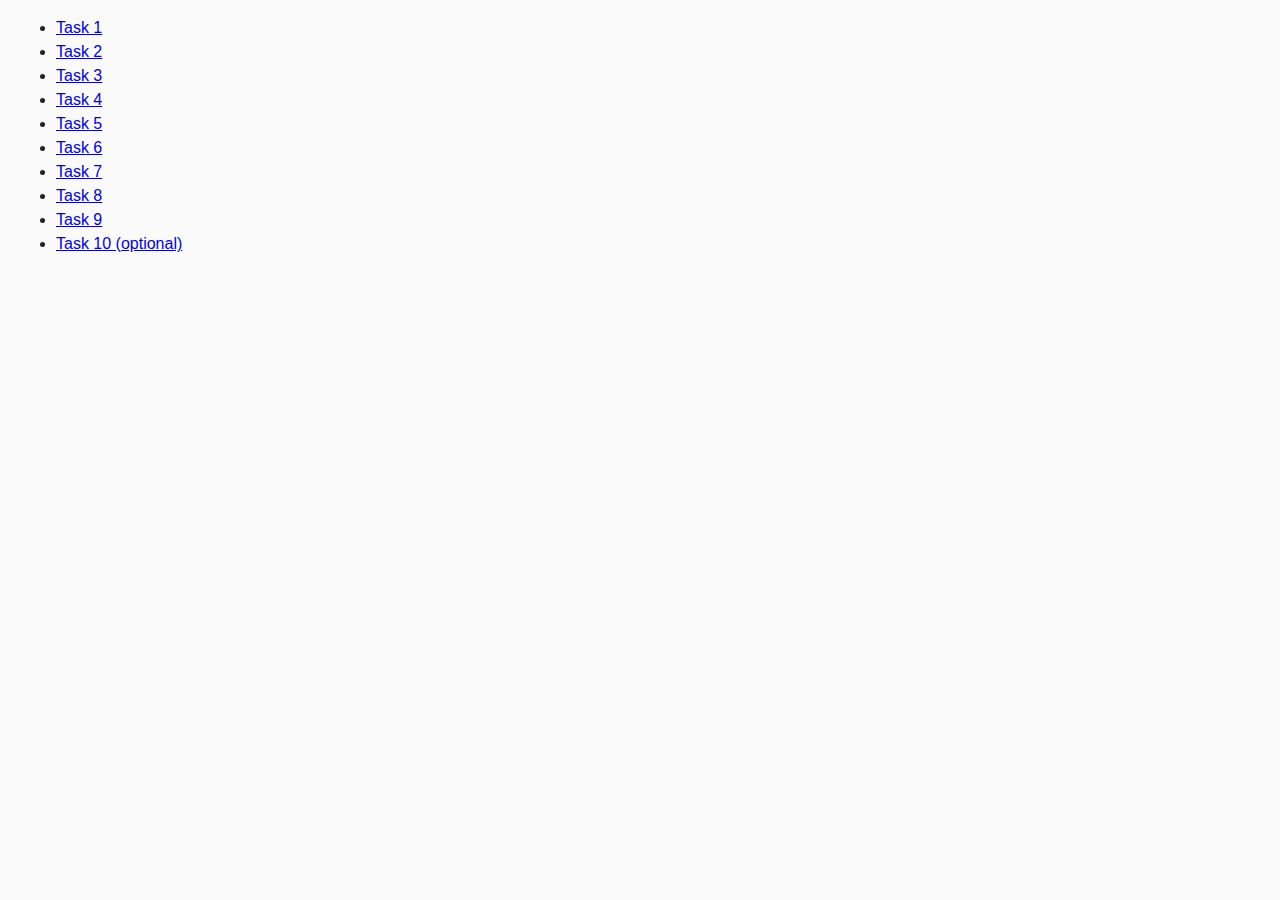
<file: index.html>
<!DOCTYPE html>
<html lang="ru">
  <head>
    <meta charset="UTF-8" />
    <meta http-equiv="X-UA-Compatible" content="IE=edge" />
    <meta name="viewport" content="width=device-width, initial-scale=1.0" />
    <title>Homework 6</title>
    <link rel="stylesheet" href="css/common.css" />
  </head>
  <body>
    <ul>
      <li><a href="task-01.html">Task 1</a></li>
      <li><a href="task-02.html">Task 2</a></li>
      <li><a href="task-03.html">Task 3</a></li>
      <li><a href="task-04.html">Task 4</a></li>
      <li><a href="task-05.html">Task 5</a></li>
      <li><a href="task-06.html">Task 6</a></li>
      <li><a href="task-07.html">Task 7</a></li>
      <li><a href="task-08.html">Task 8</a></li>
      <li><a href="task-09.html">Task 9</a></li>
      <li><a href="task-10.html">Task 10 (optional)</a></li>
    </ul>
  </body>
</html>
</file>
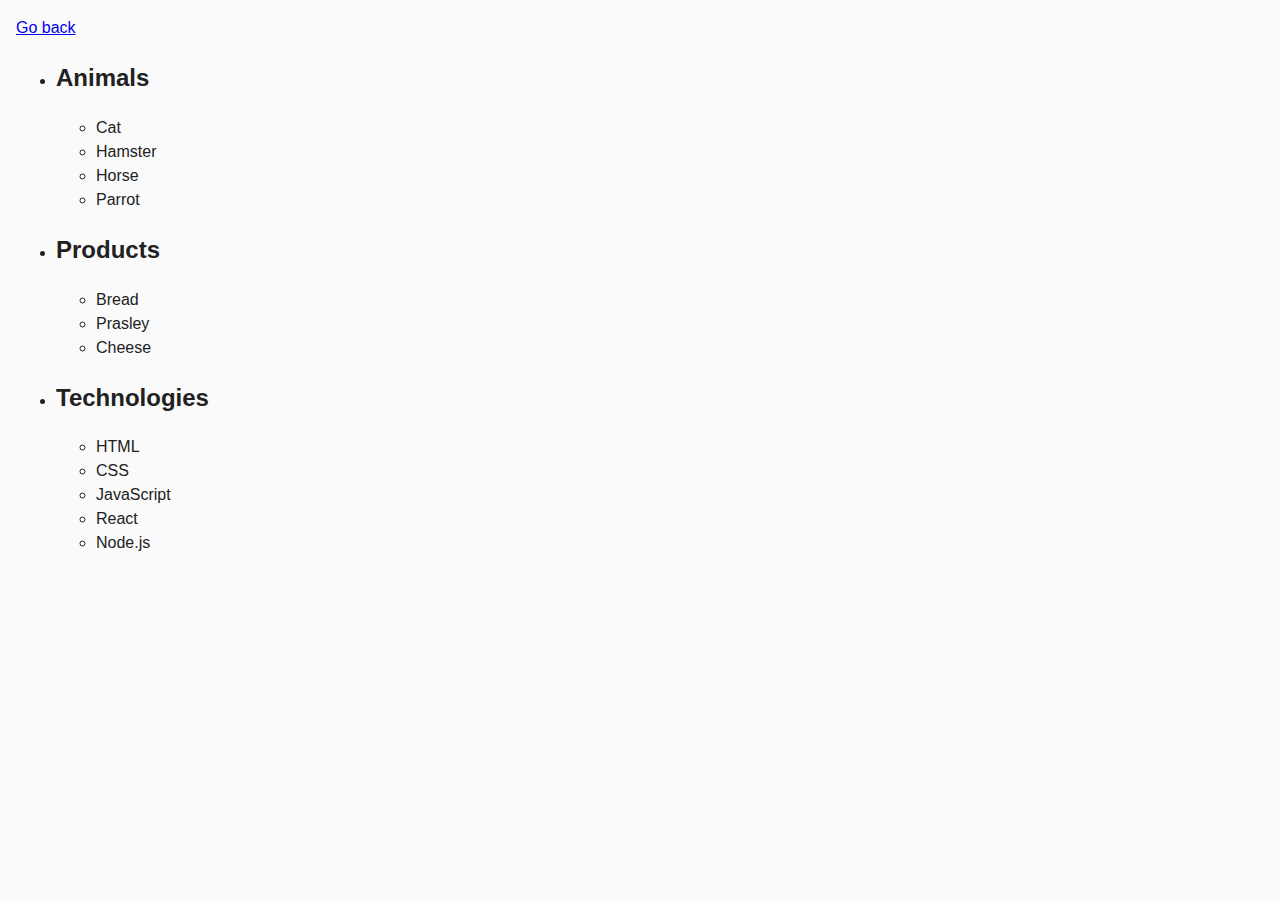
<file: task-01.html>
<!DOCTYPE html>
<html lang="ru">
  <head>
    <meta charset="UTF-8" />
    <meta http-equiv="X-UA-Compatible" content="IE=edge" />
    <meta name="viewport" content="width=device-width, initial-scale=1.0" />
    <title>Task 1</title>
    <link rel="stylesheet" href="css/common.css" />
  </head>
  <body>
    <p><a href="index.html">Go back</a></p>

    <ul id="categories">
      <li class="item">
        <h2>Animals</h2>

        <ul>
          <li>Cat</li>
          <li>Hamster</li>
          <li>Horse</li>
          <li>Parrot</li>
        </ul>
      </li>
      <li class="item">
        <h2>Products</h2>

        <ul>
          <li>Bread</li>
          <li>Prasley</li>
          <li>Cheese</li>
        </ul>
      </li>
      <li class="item">
        <h2>Technologies</h2>

        <ul>
          <li>HTML</li>
          <li>CSS</li>
          <li>JavaScript</li>
          <li>React</li>
          <li>Node.js</li>
        </ul>
      </li>
    </ul>

    <script src="js/task-01.js" type="module"></script>
  </body>
</html>
</file>
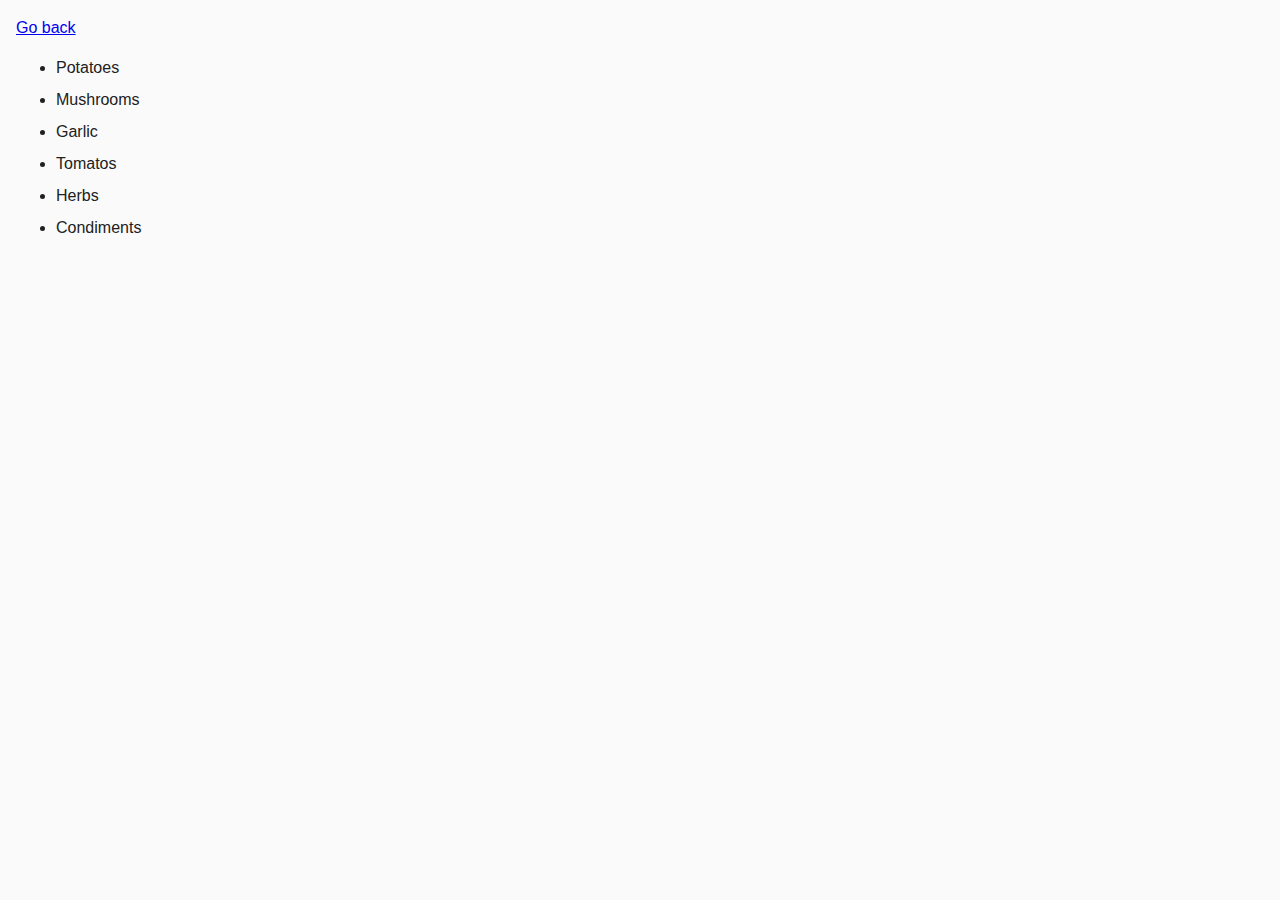
<file: task-02.html>
<!DOCTYPE html>
<html lang="ru">
  <head>
    <meta charset="UTF-8" />
    <meta http-equiv="X-UA-Compatible" content="IE=edge" />
    <meta name="viewport" content="width=device-width, initial-scale=1.0" />
    <title>Task 2</title>
    <link rel="stylesheet" href="css/common.css" />
    <style>
      .item {
        font-weight: 500;
      }

      .item:not(:last-child) {
        margin-bottom: 8px;
      }
    </style>
  </head>
  <body>
    <p><a href="index.html">Go back</a></p>

    <ul id="ingredients"></ul>

    <script src="js/task-02.js" type="module"></script>
  </body>
</html>
</file>
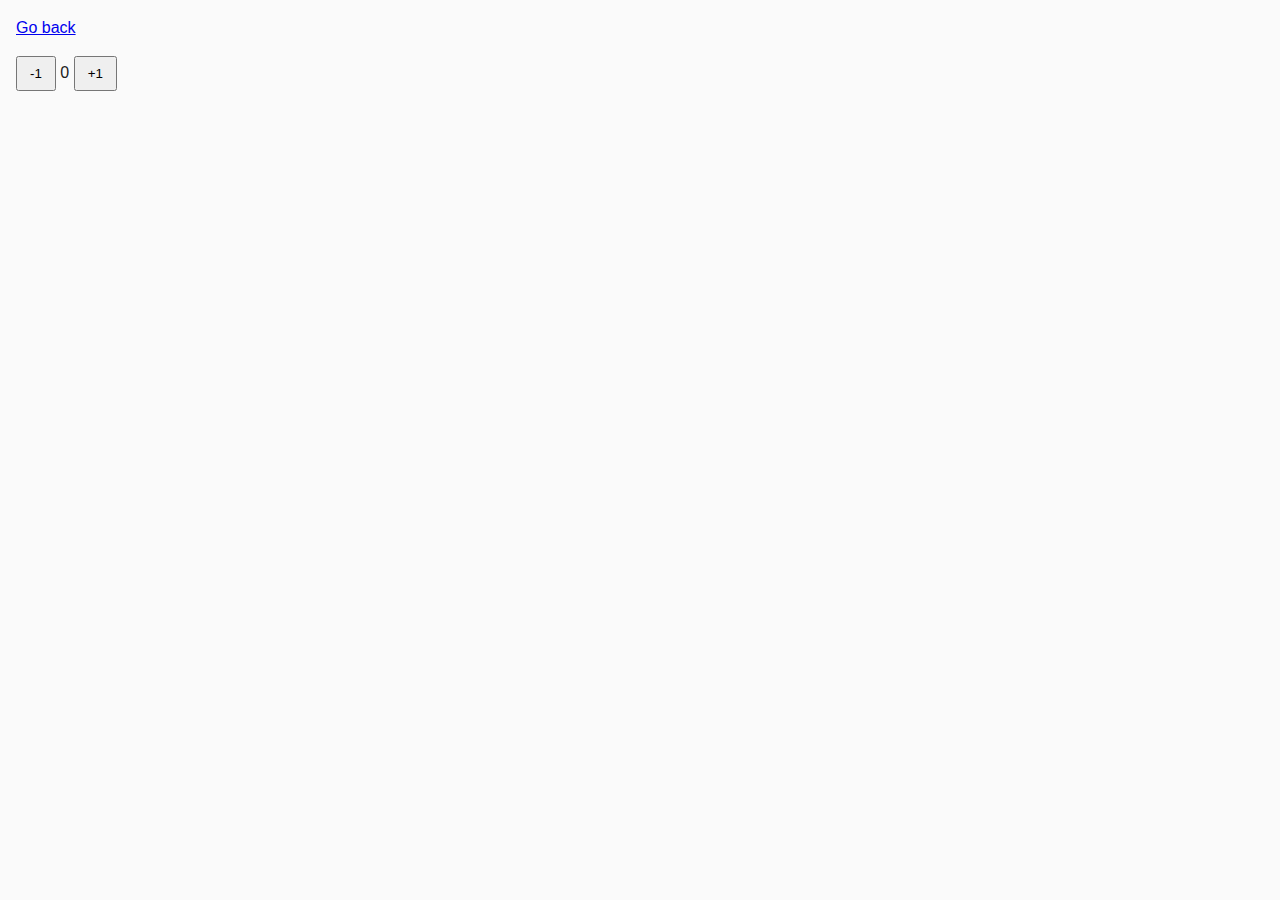
<file: task-04.html>
<!DOCTYPE html>
<html lang="ru">
  <head>
    <meta charset="UTF-8" />
    <meta http-equiv="X-UA-Compatible" content="IE=edge" />
    <meta name="viewport" content="width=device-width, initial-scale=1.0" />
    <title>Task 4</title>
    <link rel="stylesheet" href="css/common.css" />
  </head>
  <body>
    <p><a href="index.html">Go back</a></p>

    <div id="counter">
      <button type="button" data-action="decrement">-1</button>
      <span id="value">0</span>
      <button type="button" data-action="increment">+1</button>
    </div>

    <script src="js/task-04.js" type="module"></script>
  </body>
</html>
</file>
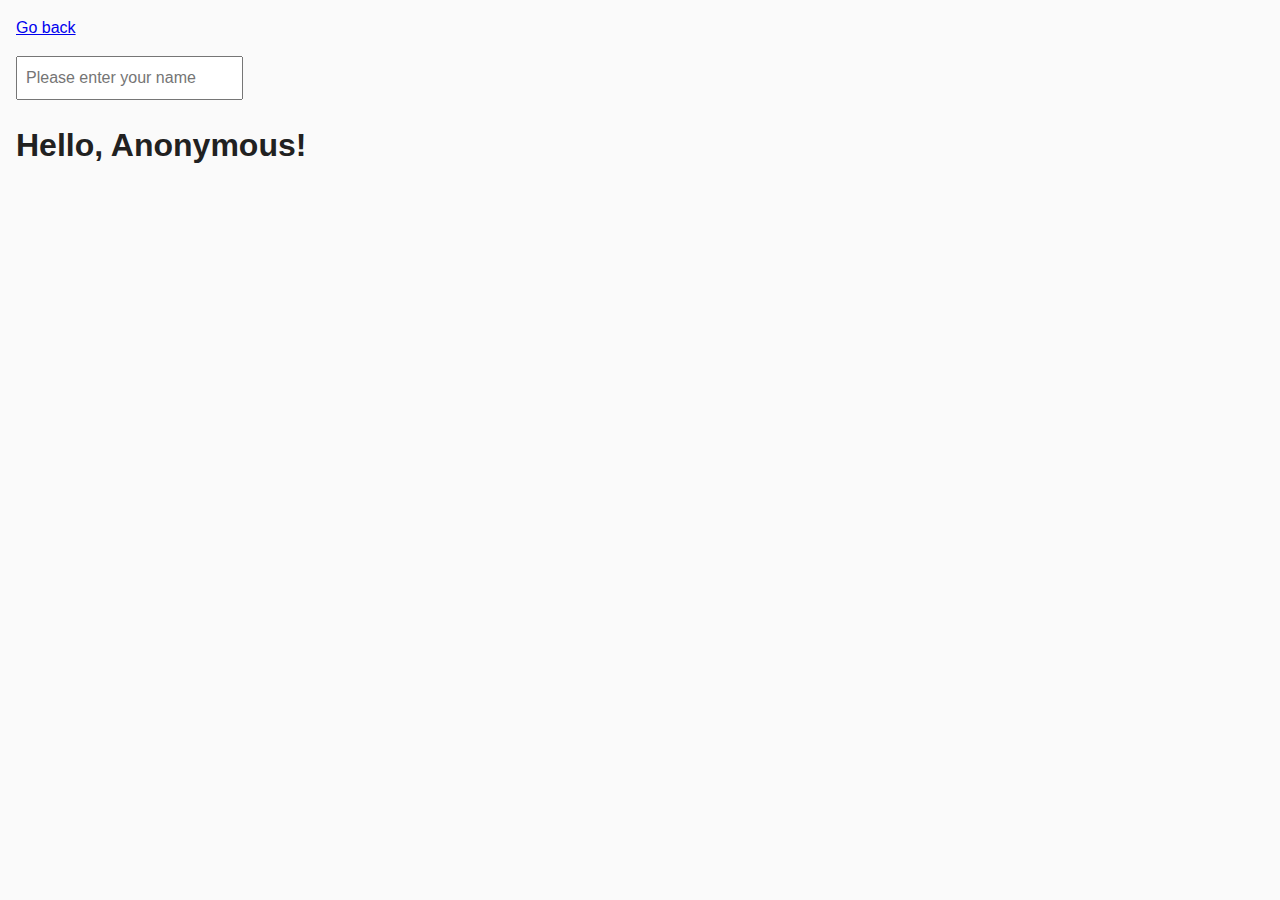
<file: task-05.html>
<!DOCTYPE html>
<html lang="ru">
  <head>
    <meta charset="UTF-8" />
    <meta http-equiv="X-UA-Compatible" content="IE=edge" />
    <meta name="viewport" content="width=device-width, initial-scale=1.0" />
    <title>Task 5</title>
    <link rel="stylesheet" href="css/common.css" />
  </head>
  <body>
    <p><a href="index.html">Go back</a></p>

    <input type="text" id="name-input" placeholder="Please enter your name" />
    <h1>Hello, <span id="name-output">Anonymous</span>!</h1>

    <script src="js/task-05.js" type="module"></script>
  </body>
</html>
</file>
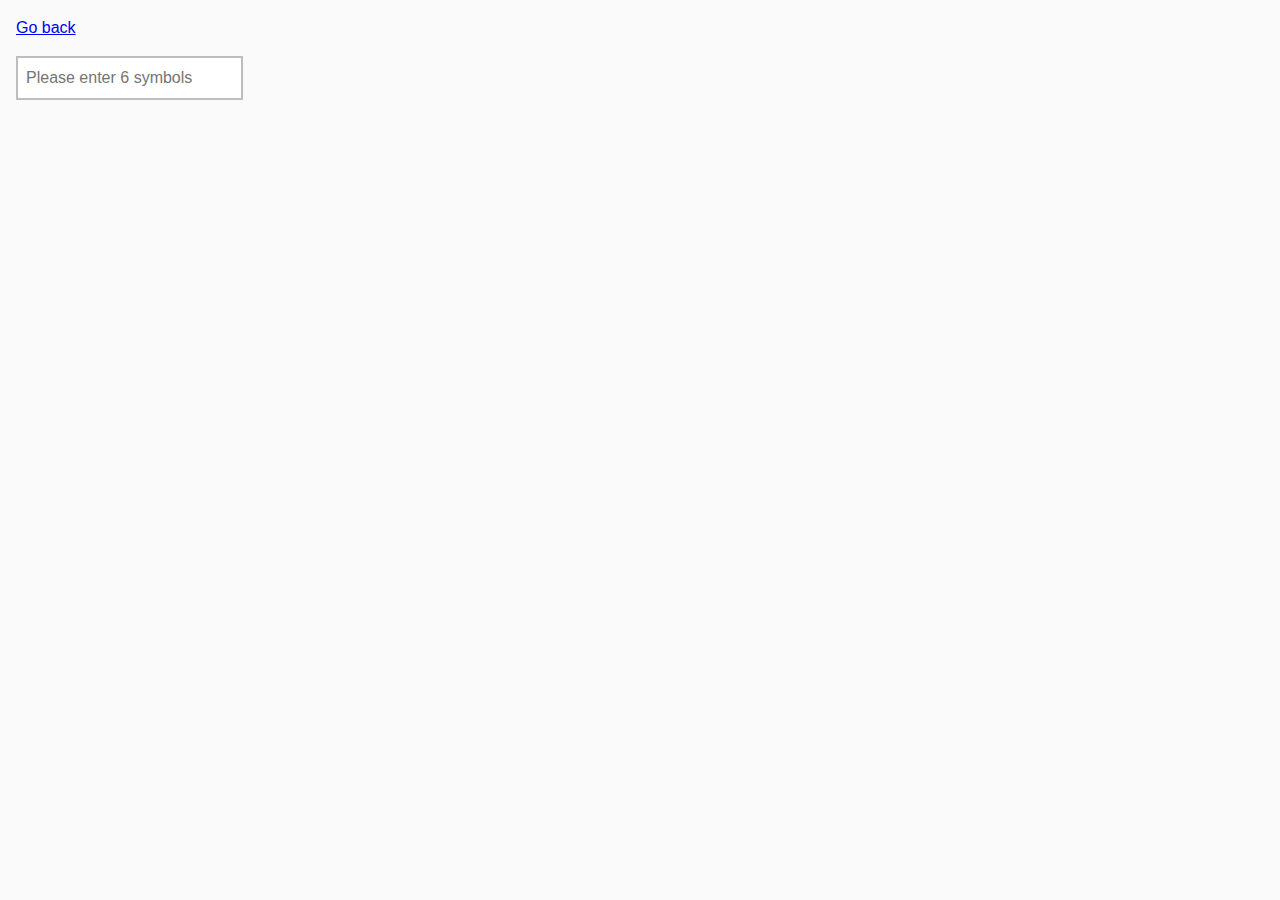
<file: task-06.html>
<!DOCTYPE html>
<html lang="ru">
  <head>
    <meta charset="UTF-8" />
    <meta http-equiv="X-UA-Compatible" content="IE=edge" />
    <meta name="viewport" content="width=device-width, initial-scale=1.0" />
    <title>Task 6</title>
    <link rel="stylesheet" href="css/common.css" />
    <style>
      #validation-input {
        border: 2px solid #bdbdbd;
      }

      #validation-input.valid {
        border-color: #4caf50;
      }

      #validation-input.invalid {
        border-color: #f44336;
      }
    </style>
  </head>
  <body>
    <p><a href="index.html">Go back</a></p>

    <input
      type="text"
      id="validation-input"
      data-length="6"
      placeholder="Please enter 6 symbols"
    />

    <script src="js/task-06.js" type="module"></script>
  </body>
</html>
</file>
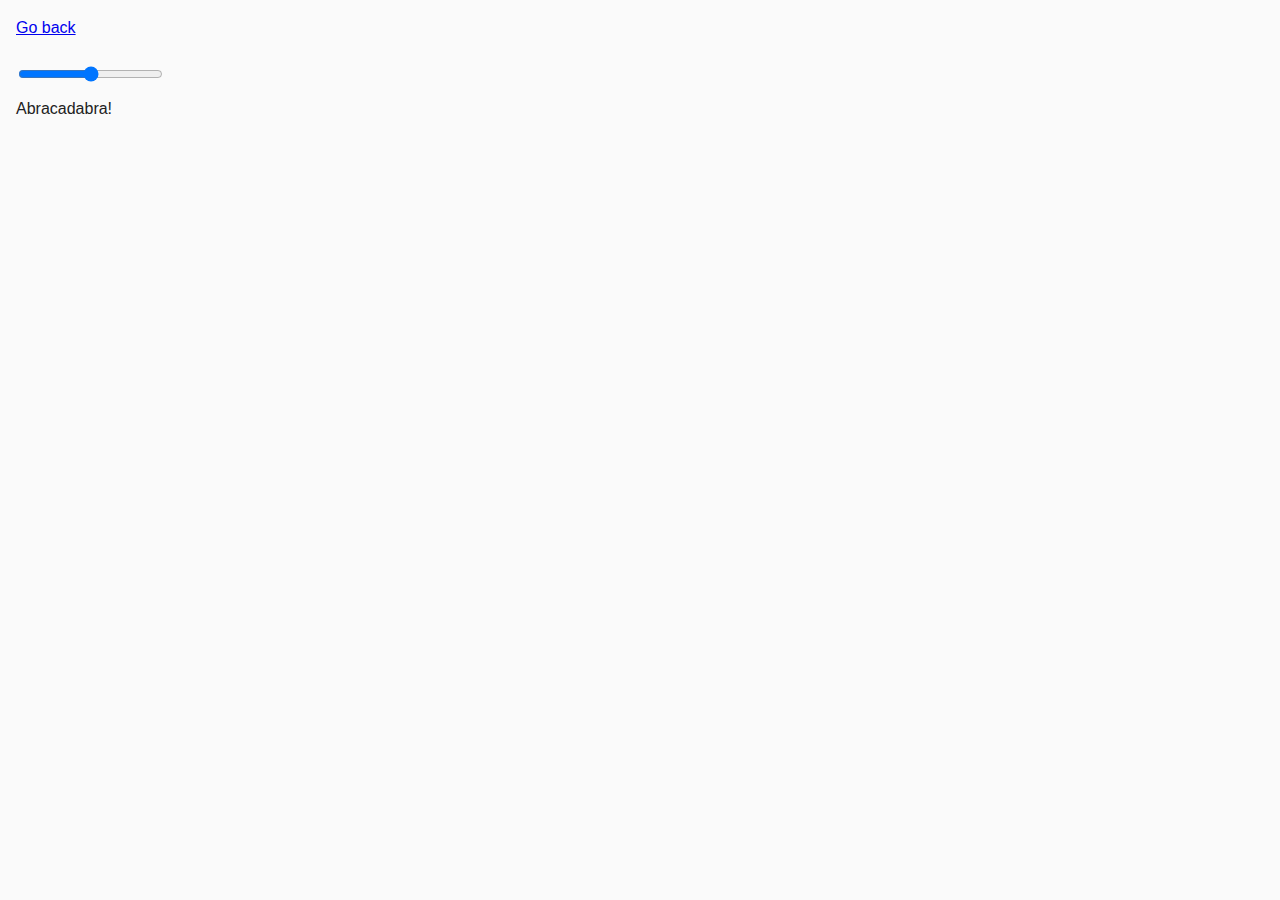
<file: task-07.html>
<!DOCTYPE html>
<html lang="ru">
  <head>
    <meta charset="UTF-8" />
    <meta http-equiv="X-UA-Compatible" content="IE=edge" />
    <meta name="viewport" content="width=device-width, initial-scale=1.0" />
    <title>Task 7</title>
    <link rel="stylesheet" href="css/common.css" />
  </head>
  <body>
    <p><a href="index.html">Go back</a></p>

    <input id="font-size-control" type="range" min="16" max="96" />
    <br />
    <span id="text">Abracadabra!</span>

    <script src="js/task-07.js" type="module"></script>
  </body>
</html>
</file>
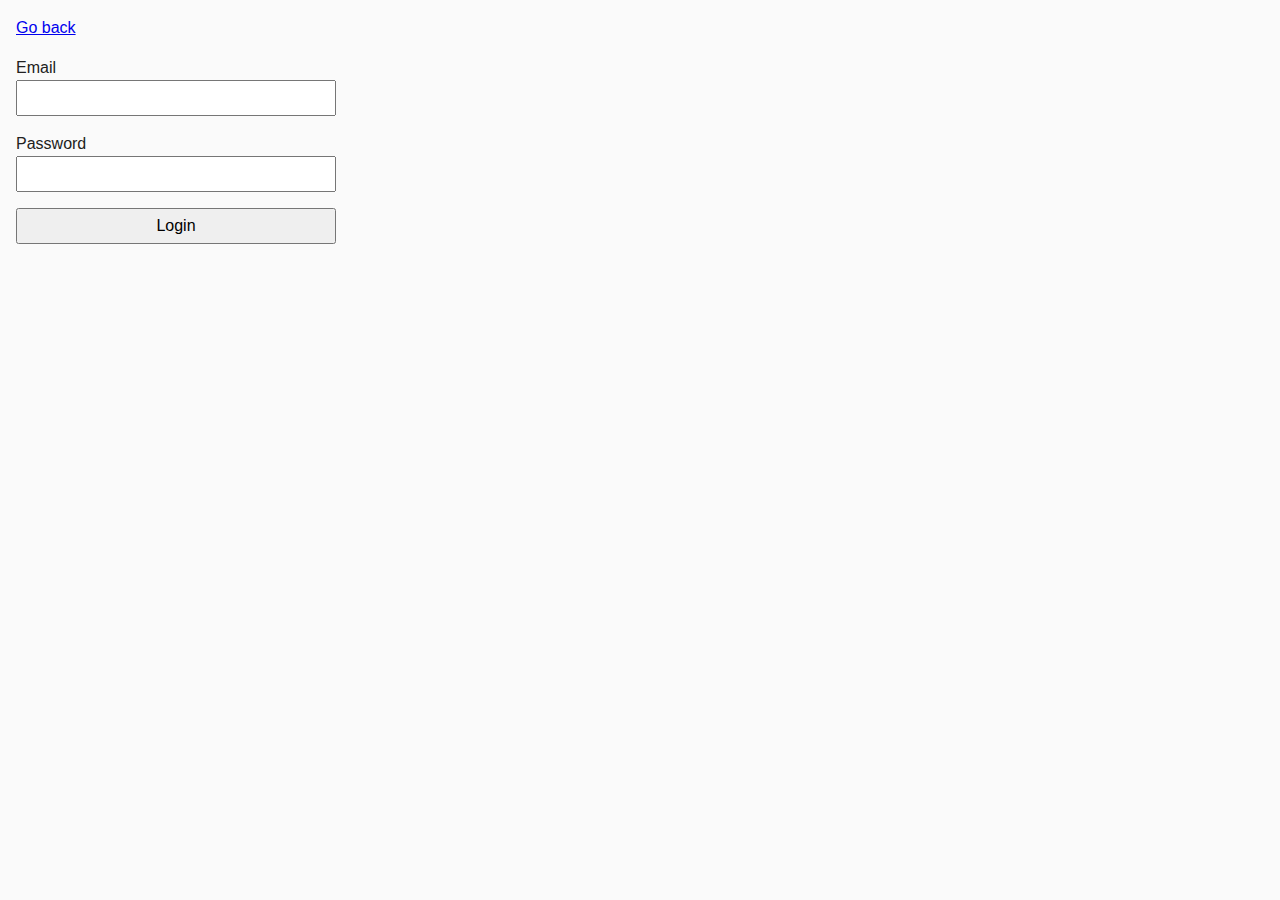
<file: task-08.html>
<!DOCTYPE html>
<html lang="ru">
  <head>
    <meta charset="UTF-8" />
    <meta http-equiv="X-UA-Compatible" content="IE=edge" />
    <meta name="viewport" content="width=device-width, initial-scale=1.0" />
    <title>Task 8</title>
    <link rel="stylesheet" href="css/common.css" />
    <style>
      .login-form {
        max-width: 320px;
        display: flex;
        flex-direction: column;
      }

      .login-form label {
        margin-bottom: 16px;
      }

      .login-form input,
      .login-form button {
        width: 100%;
        padding: 4px;
        font: inherit;
      }
    </style>
  </head>
  <body>
    <p><a href="index.html">Go back</a></p>

    <form class="login-form">
      <label>
        Email
        <input type="email" name="email" />
      </label>
      <label>
        Password
        <input type="password" name="password" />
      </label>
      <button type="submit">Login</button>
    </form>

    <script src="js/task-08.js" type="module"></script>
  </body>
</html>
</file>
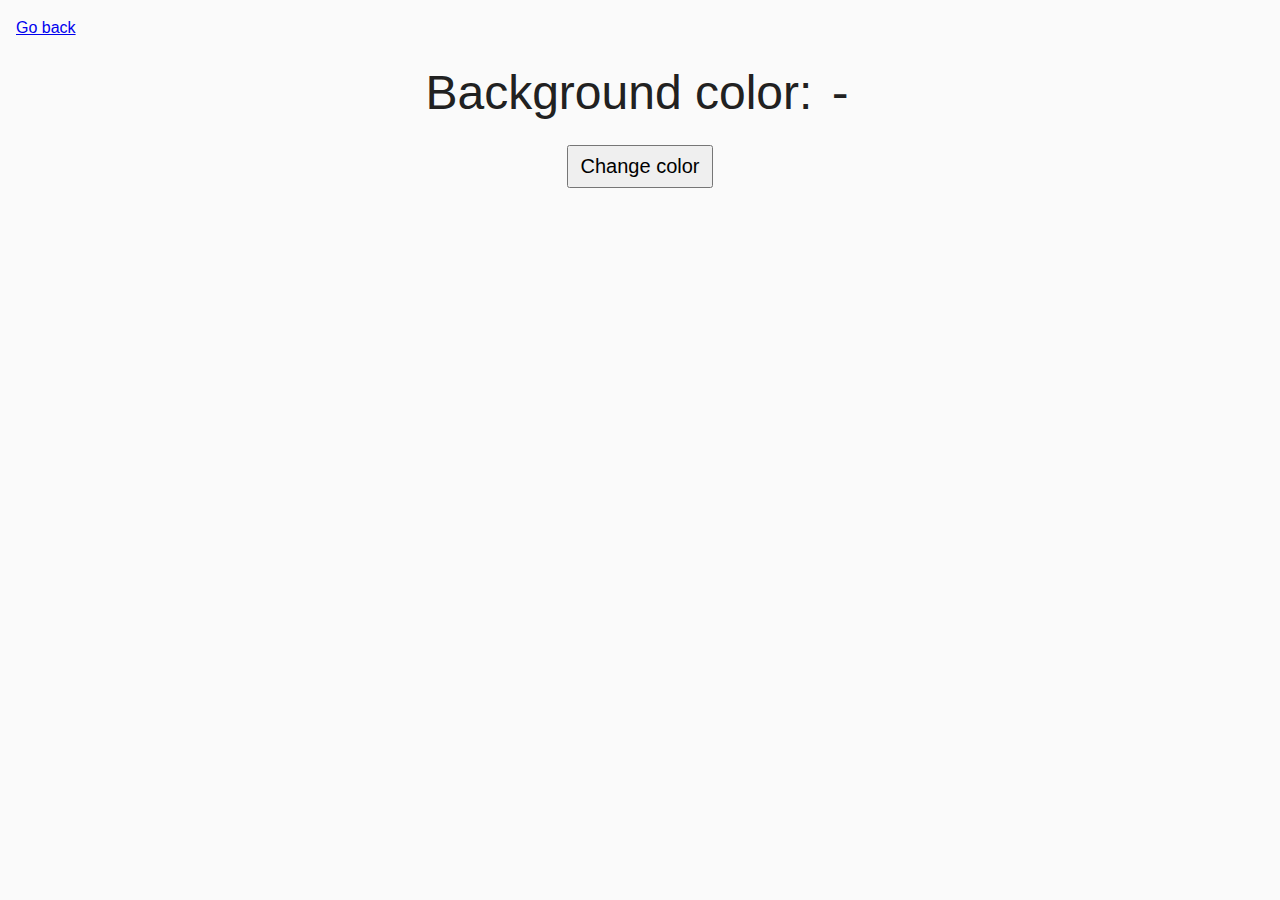
<file: task-09.html>
<!DOCTYPE html>
<html lang="ru">
  <head>
    <meta charset="UTF-8" />
    <meta http-equiv="X-UA-Compatible" content="IE=edge" />
    <meta name="viewport" content="width=device-width, initial-scale=1.0" />
    <title>Task 9</title>
    <link rel="stylesheet" href="css/common.css" />
    <style>
      .widget {
        text-align: center;
      }

      .widget p {
        margin-top: 0;
        margin-bottom: 16px;
        font-size: 48px;
      }

      .widget span {
        font-family: monospace;
      }

      .widget button {
        padding: 8px 12px;
        font-size: 20px;
        cursor: pointer;
      }
    </style>
  </head>
  <body>
    <p><a href="index.html">Go back</a></p>

    <div class="widget">
      <p>Background color: <span class="color">-</span></p>
      <button type="button" class="change-color">Change color</button>
    </div>

    <script src="js/task-09.js" type="module"></script>
  </body>
</html>
</file>
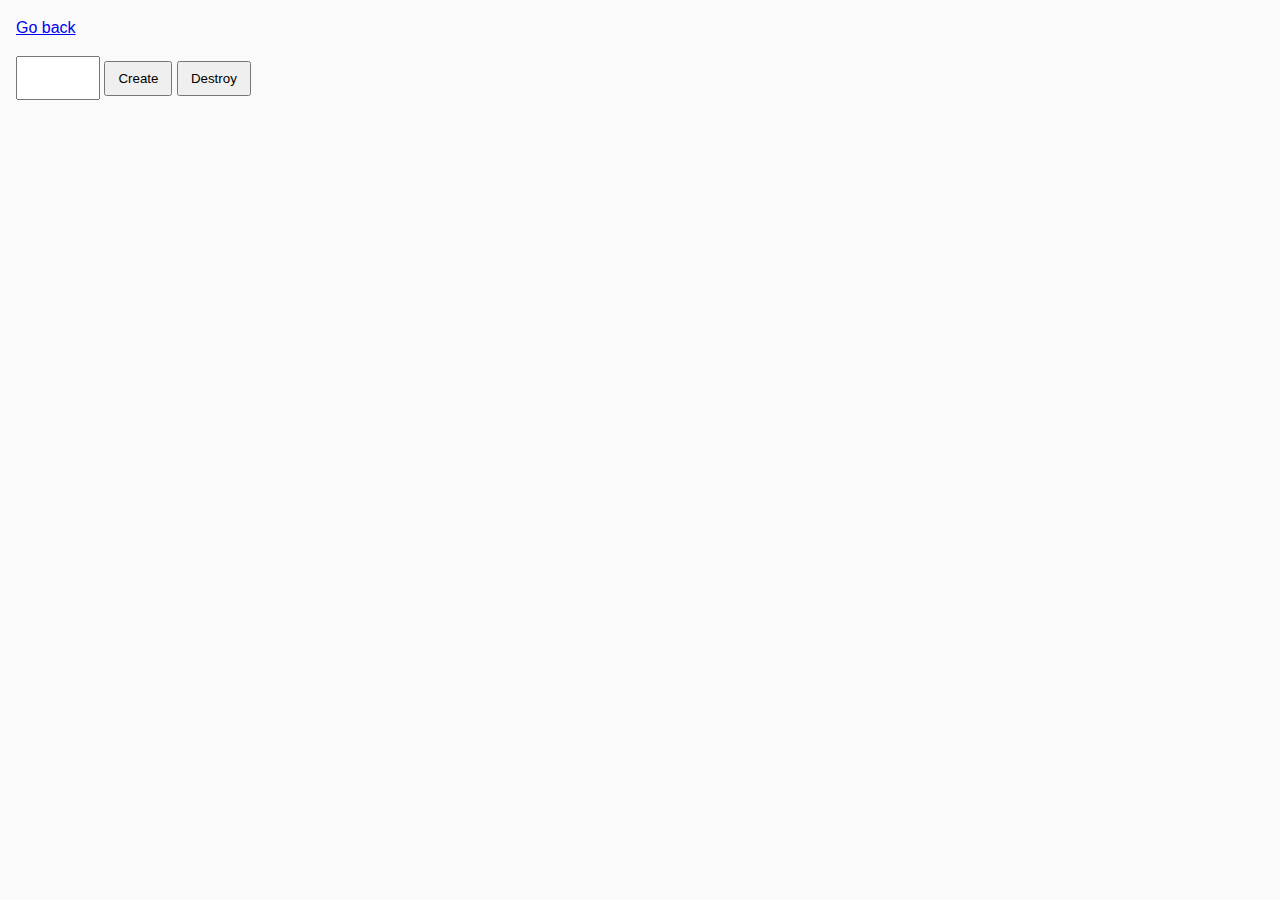
<file: task-10.html>
<!DOCTYPE html>
<html lang="ru">
  <head>
    <meta charset="UTF-8" />
    <meta http-equiv="X-UA-Compatible" content="IE=edge" />
    <meta name="viewport" content="width=device-width, initial-scale=1.0" />
    <title>Task 10 (optional)</title>
    <link rel="stylesheet" href="css/common.css" />
  </head>
  <body>
    <p><a href="index.html">Go back</a></p>

    <div id="controls">
      <input type="number" min="1" max="100" step="1" />
      <button type="button" data-create>Create</button>
      <button type="button" data-destroy>Destroy</button>
    </div>

    <div id="boxes"></div>

    <script src="js/task-10.js" type="module"></script>
  </body>
</html>
</file>
<file: css/common.css>
* {
  box-sizing: border-box;
}

body {
  margin: 16px;
  font-family: -apple-system, BlinkMacSystemFont, "Segoe UI", Roboto, Oxygen,
    Ubuntu, Cantarell, "Open Sans", "Helvetica Neue", sans-serif;
  -webkit-font-smoothing: antialiased;
  -moz-osx-font-smoothing: grayscale;
  background-color: #fafafa;
  color: #212121;
  line-height: 1.5;
}

input {
  padding: 8px;
  font: inherit;
}

button {
  padding: 8px 12px;
  cursor: pointer;
}
</file>
